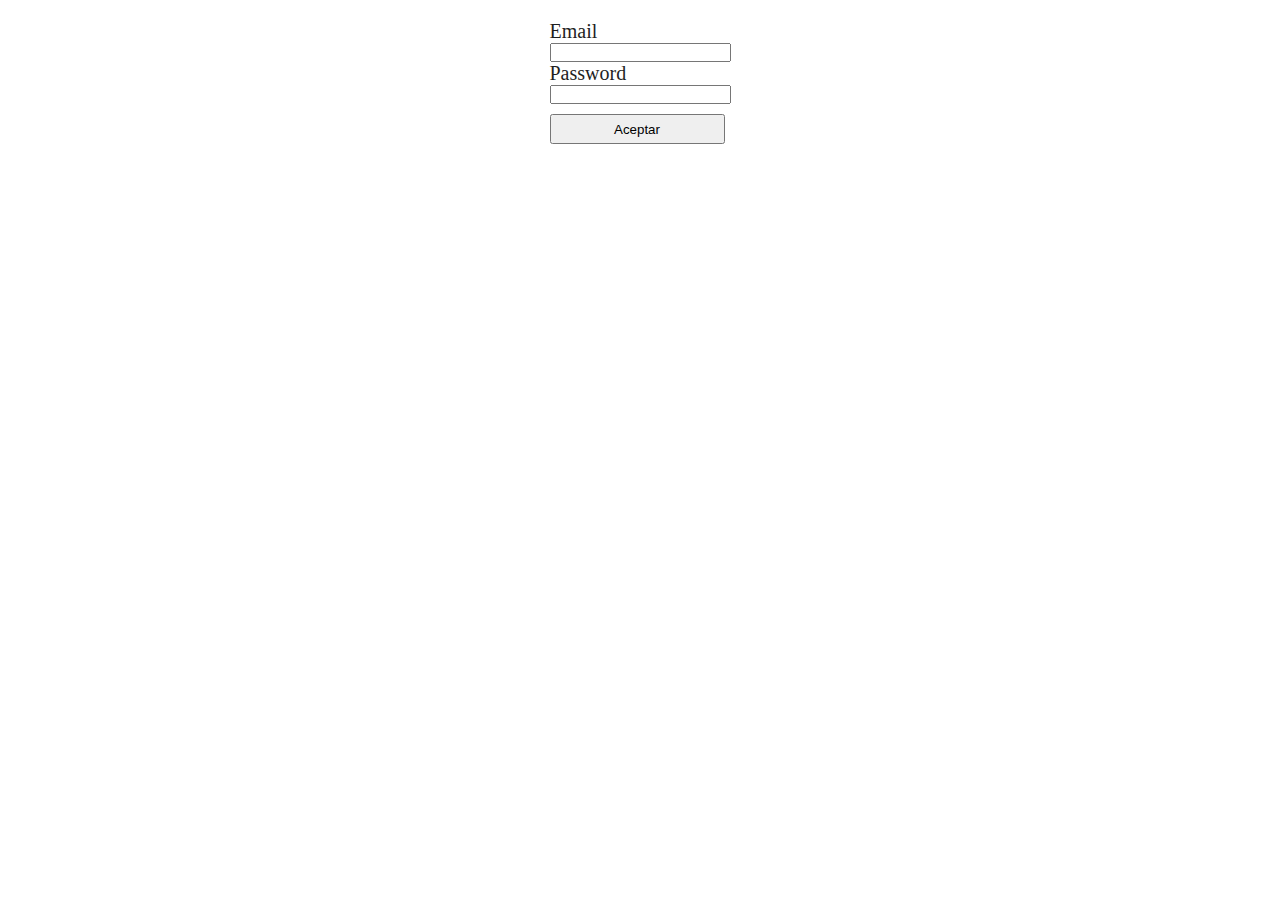
<file: index.html>
<!DOCTYPE html>
<html lang="en">
<head>
    <meta charset="UTF-8">
    <meta http-equiv="X-UA-Compatible" content="IE=edge">
    <meta name="viewport" content="width=device-width, initial-scale=1.0">
    <link rel="stylesheet" href="./css/style.css">
    <title>Formulario de acceso</title>
</head>
<body>
    <div id="contenedor">
        <main>
            <form action="./mensaje.html" method="POST">
                <label for="username">Email</label>
                <input type="text" name="username" id="username">
                <label for="password">Password</label>
                <input type="password" name="password" id="password">
                <input type="submit" value="Aceptar" id="btnAceptar" class="boton">
            </form>
        </main>
    </div>
    <script src="./js/control.js"></script>
</body>
</html>
</file>
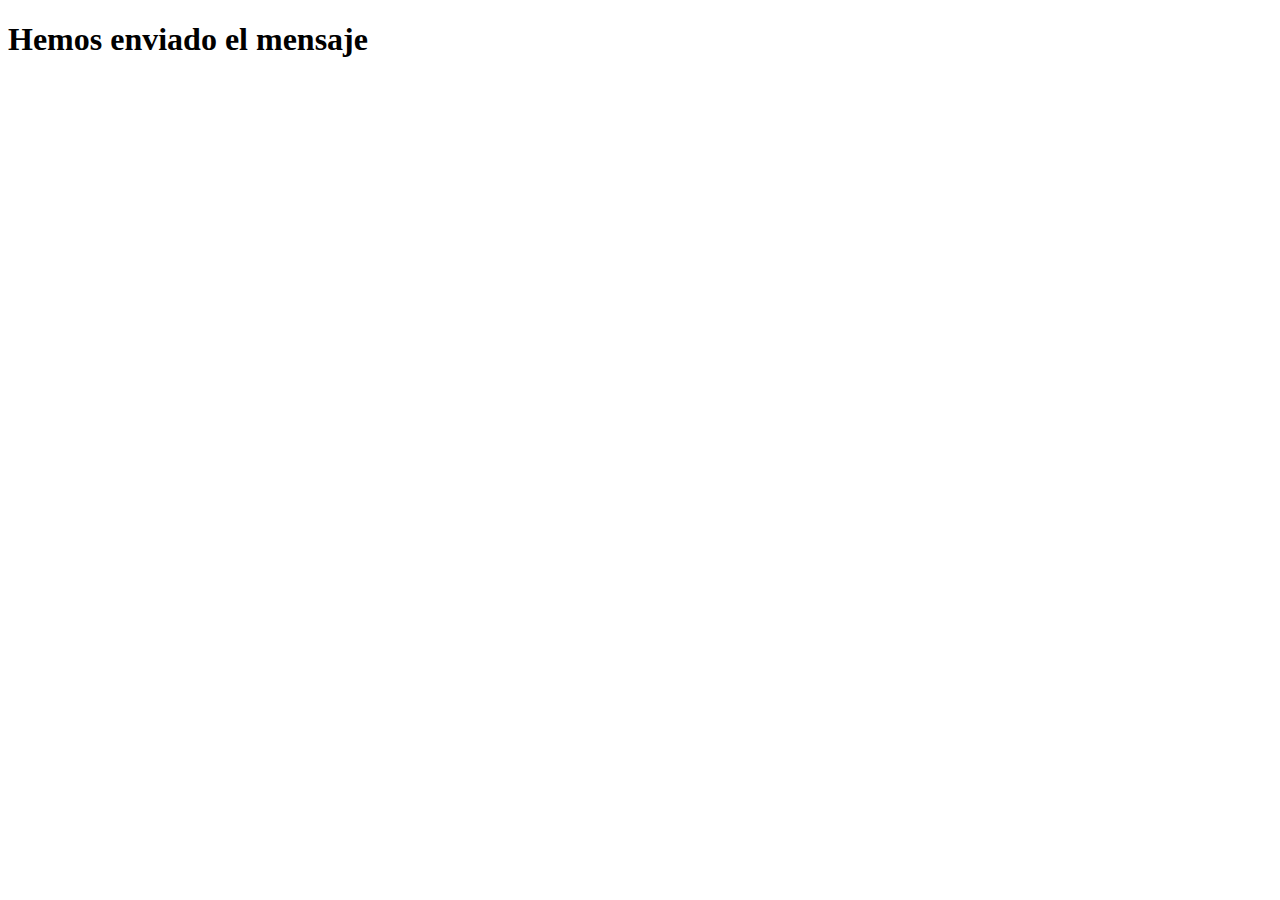
<file: mensaje.html>
<!DOCTYPE html>
<html lang="en">
<head>
    <meta charset="UTF-8">
    <meta http-equiv="X-UA-Compatible" content="IE=edge">
    <meta name="viewport" content="width=device-width, initial-scale=1.0">
    <title>Mensaje</title>
</head>
<body>
    <h1>Hemos enviado el mensaje</h1>
</body>
</html>
</file>
<file: css/style.css>
*{
    margin: 0;
    padding: 0;
    list-style:none;
    outline: none;
    box-sizing: border-box;
}

body{
    color: rgb(31, 31, 31);
}

label{
    color: inherit;
    font-size: 20px;
    height: 30px;
    width: 180px;
}

.boton{
    margin-top: 10px;
    height: 30px;
    width: 175px;
}

input{
    display: block;
}

#contenedor{
    margin-top: 10px;
    display: flex;
    flex-direction: column;
    justify-content: center;
    align-items: center;
    padding: 10px;
}
</file>
